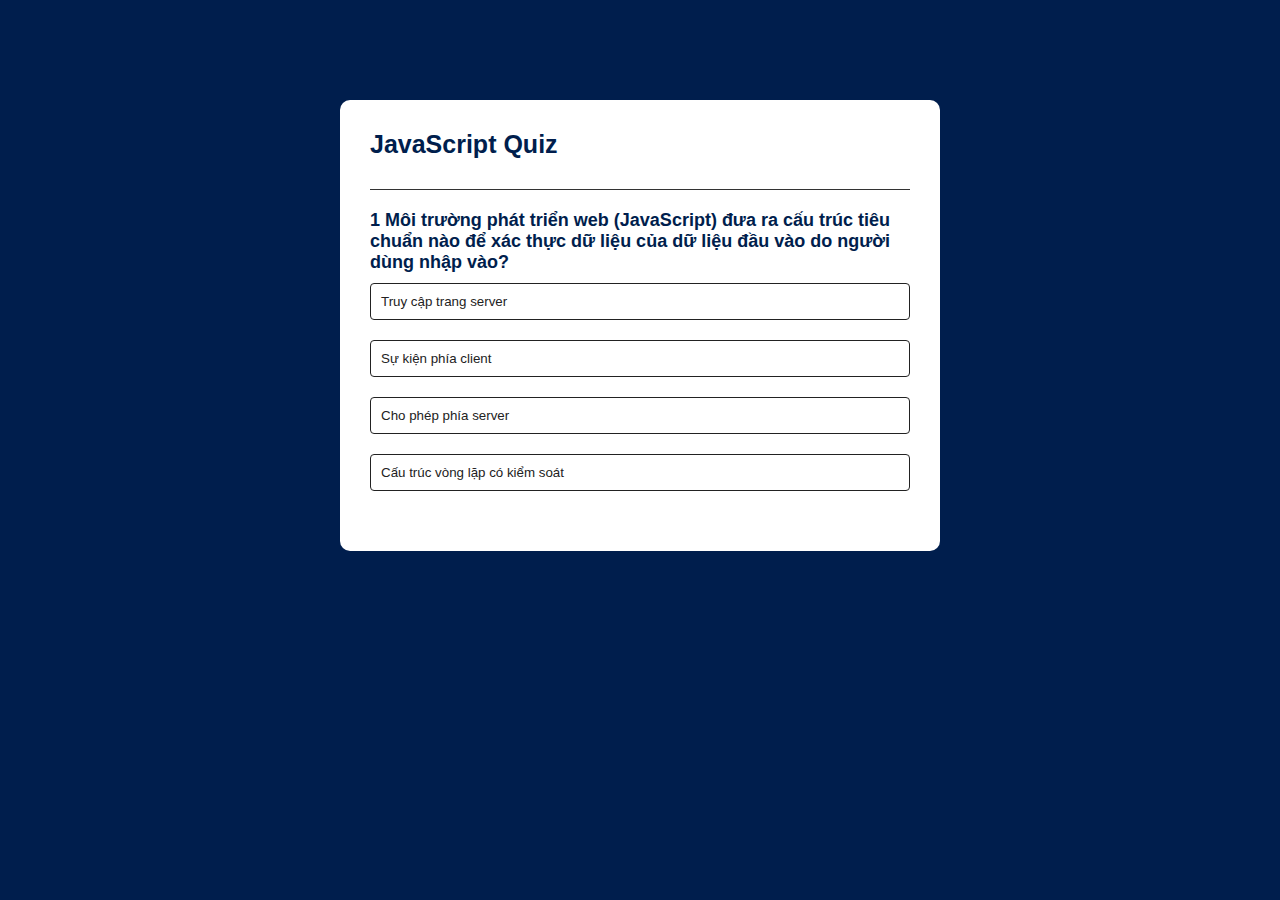
<file: quiz-app/index.html>
<!DOCTYPE html>
<html lang="en">
  <head>
    <meta charset="UTF-8" />
    <meta name="viewport" content="width=device-width, initial-scale=1.0" />
    <title>Quiz App - DY</title>
    <link rel="stylesheet" href="assets/style.css" />
  </head>
  <body>
    <div id="app">
      <div id="timer">
        <h1>JavaScript Quiz</h1>
        <span id="timer"></span>
      </div>
      <div class="quiz">
        <h2 id="question"></h2>
        <div id="answer-buttons">
          <button class="btn"></button>
          <button class="btn"></button>
          <button class="btn"></button>
          <button class="btn"></button>
        </div>
        <button id="next-btn"></button>
      </div>
    </div>

    <script src="https://code.jquery.com/jquery-3.6.4.min.js"></script>
    <script src="assets/main.js"></script>
  </body>
</html>
</file>
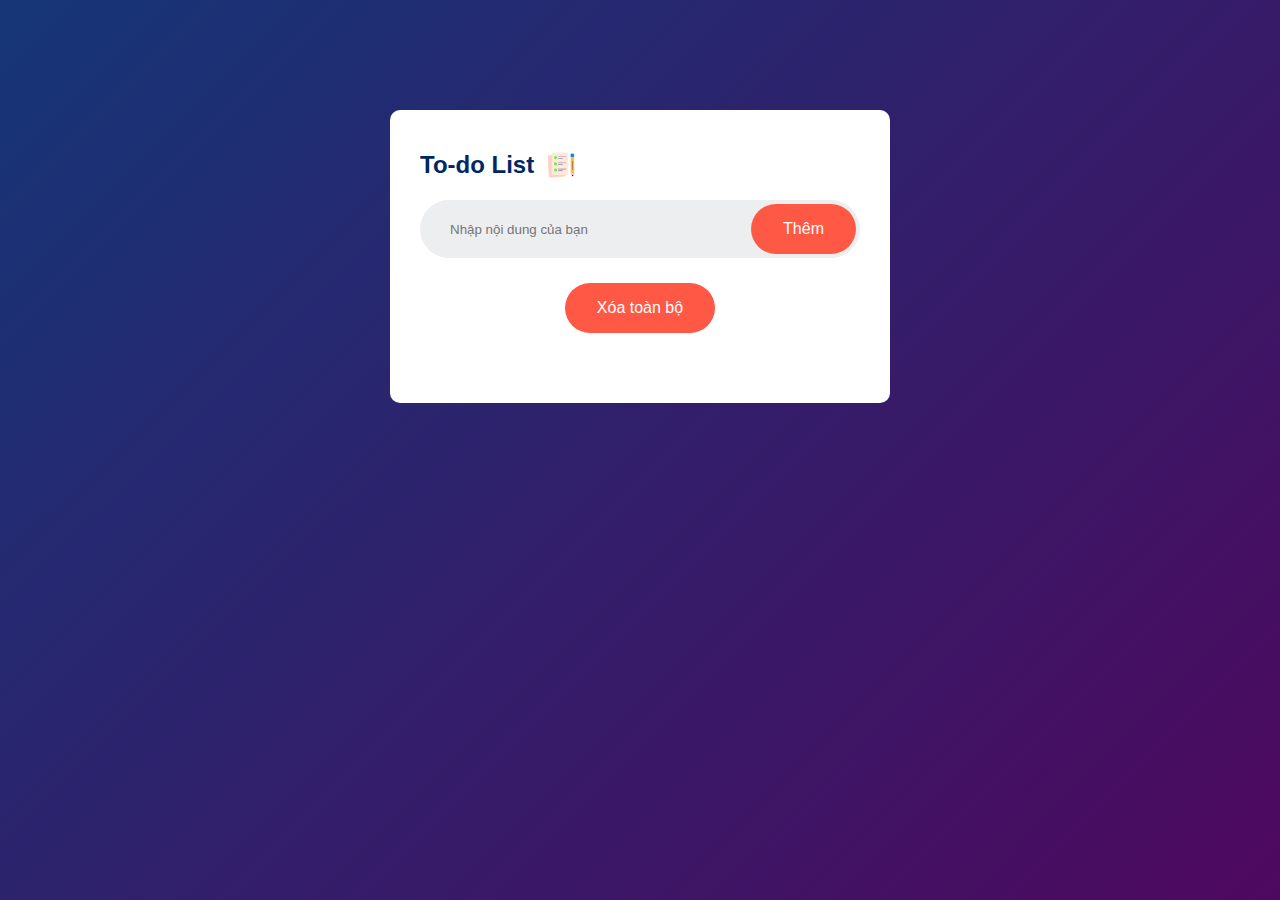
<file: to-do list/index.html>
<!DOCTYPE html>
<html lang="en">
<head>
    <meta charset="UTF-8">
    <meta name="viewport" content="width=device-width, initial-scale=1.0">
    <title>To-do List App - DY</title>
    <link rel="stylesheet" href="assets/style.css">
</head>
<body>
    <div class="container">
        <div class="todo-app">
            <h2>
                To-do List
                <img src="assets/images/icon.png" alt="">
            </h2>
            <div class="row">
                <input type="text" id="input-box" placeholder="Nhập nội dung của bạn">
                <button id="add-btn">Thêm</button>
            </div>
            <ul id="todo-list"></ul>
            <button id="clear-btn">Xóa toàn bộ</button>
        </div>
    </div>

    <script src="https://code.jquery.com/jquery-3.6.4.min.js"></script>
    <script src="assets/main.js"></script>
</body>
</html>
</file>
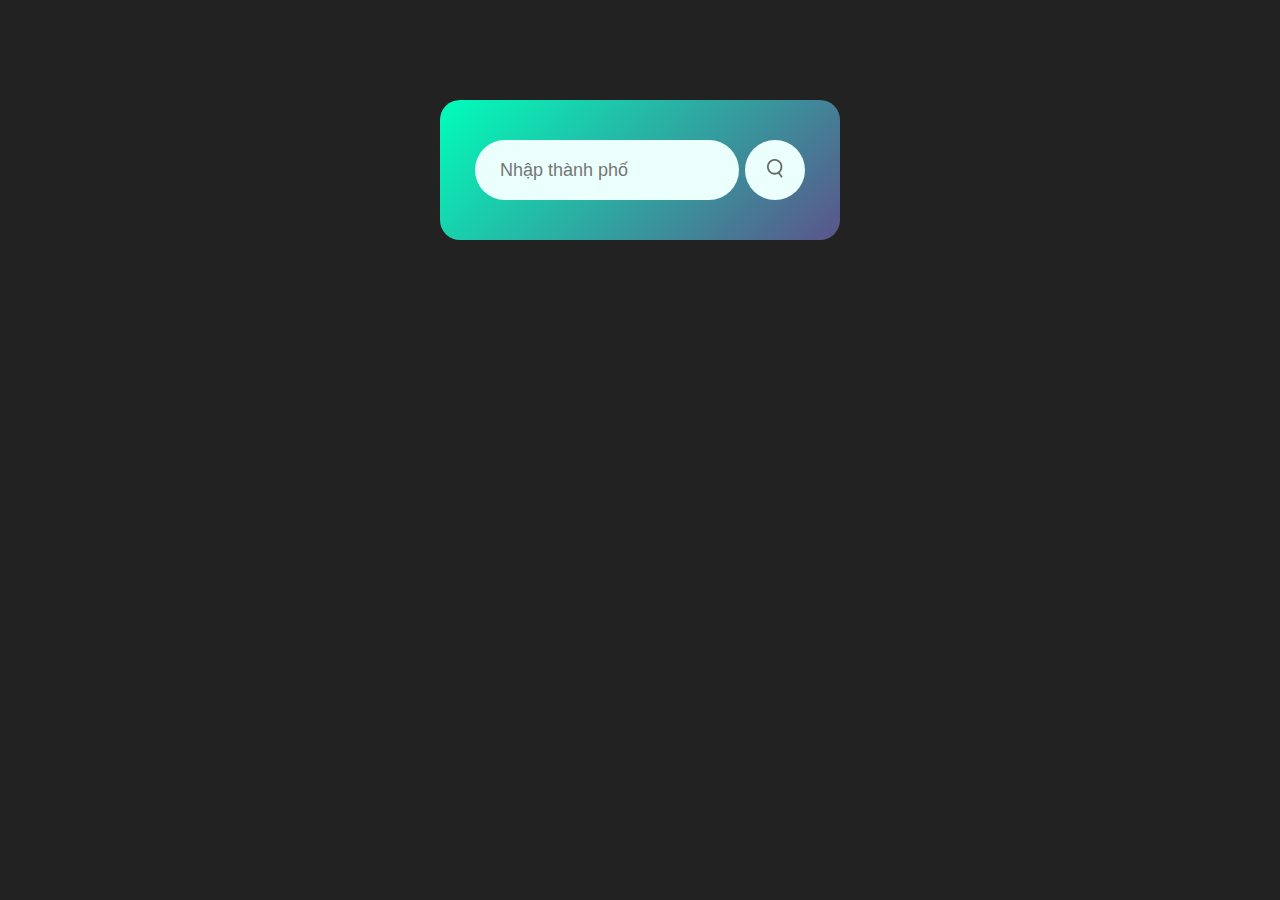
<file: weather-app/index.html>
<!DOCTYPE html>
<html lang="en">
<head>
    <meta charset="UTF-8">
    <meta name="viewport" content="width=device-width, initial-scale=1.0">
    <title>Weather App - DY</title>
    <link rel="stylesheet" href="assets/style.css">
</head>
<body>
    <div class="card">
        <div class="search">
            <input type="text" placeholder="Nhập thành phố" spellcheck="false">
            <button>
                <img src="assets/images/search.png" alt="#">
            </button>
        </div>
        <div class="error">
            <p>Tên thành phố không hợp lệ</p>
        </div>
        <div class="weather">
            <img src="assets/images/rain.png" alt="#" class="weather-icon">
            <h1 class="temp"></h1>
            <h2 class="city"></h2>
            <div class="details">
                <div class="col">
                    <img src="assets/images/humidity.png" alt="#">
                    <div>
                        <p class="humidity">50%</p>
                        <p>Độ ẩm</p>
                    </div>
                </div>
                <div class="col">
                    <img src="assets/images/wind.png" alt="#">
                    <div>
                        <p class="wind">15 km/h</p>
                        <p>Tốc độ gió</p>
                    </div>
                </div>
            </div>
        </div>
    </div>

    <script src="https://code.jquery.com/jquery-3.6.4.min.js"></script>
    <script src="./assets/main.js"></script>
</body>
</html>
</file>
<file: quiz-app/assets/style.css>
* {
    padding: 0;
    margin: 0;
    font-family: 'Poppins', sans-serif;
    box-sizing: border-box;
}

:root {
    --main-color: #001e4d;
}

body {
    background: var(--main-color);
}

#app {
    width: 90%;
    max-width: 600px;
    margin: 100px auto 0;
    padding: 30px;
    border-radius: 10px;
    background: #fff;
}

#app h1 {
    font-size: 25px;
    color: var(--main-color);
    font-weight: 600;
    border-bottom: 1px solid #333;
    padding-bottom: 30px;
}

.quiz {
    padding: 20px 0;
}

.quiz h2 {
    font-size: 18px;
    color: var(--main-color);
    font-weight: 600;
}

.quiz h2 img {
    width: 100%;
    display: block;
    margin-top: 8px;
}

.btn {
    width: 100%;
    padding: 10px;
    margin: 10px 0;
    font-weight: 500;
    text-align: left;
    border-radius: 4px;
    border: 1px solid #222;
    background: #fff;
    color: #222;
    cursor: pointer;
    transition: all 0.4s;
}

.btn:hover:not([disabled]) {
    background: #222;
    color: #fff;
}

.btn:disabled {
    cursor: no-drop;
}

#next-btn,
#preview-btn {
    width: 150px;
    padding: 10px;
    margin: 20px auto 0;
    font-weight: 500;
    border: 0;
    border-radius: 4px;
    background: var(--main-color);
    color: #fff;
    cursor: pointer;
    display: none;
}

.correct {
    background: #059669;
    color: #fff;
    border: 1px solid #059669;
    outline: none;
}

.incorrect {
    border: 1px solid red;
}
</file>
<file: to-do list/assets/style.css>
* {
    margin: 0;
    padding: 0;
    font-family: 'Poppins', sans-serif;
    box-sizing: border-box;
}

.container {
    width: 100%;
    min-height: 100vh;
    background: linear-gradient(135deg, #153677, #4e085f);
    padding: 10px;
}

.todo-app {
    width: 100%;
    max-width: 500px;
    background: #fff;
    margin: 100px auto 20px;
    padding: 40px 30px 70px;
    border-radius: 10px;
}

.todo-app h2 {
    color: #002765;
    display: flex;
    align-items: center;
    margin-bottom: 20px;
}

.todo-app h2 img {
    width: 30px;
    margin-left: 12px;
}

.row {
    display: flex;
    align-items: center;
    justify-content: space-between;
    background: #edeef0;
    border-radius: 30px;
    padding-left: 20px;
    margin-bottom: 25px;
}

input {
    flex: 1;
    border: none;
    outline: none;
    background: transparent;
    padding: 10px;
    font-weight: 14px;
}

button {
    border: none;
    outline: none;
    padding: 16px 32px;
    background: #ff5945;
    color: #fff;
    font-size: 16px;
    cursor: pointer;
    border-radius: 40px;
    margin: 4px 4px 4px;
}

button#clear-btn {
    display: block;
    text-align: center;
    margin: auto;
}

#todo-list {
    margin-bottom: 12px;
}

#todo-list li {
    list-style: none;
    font-size: 16px;
    padding: 12px 8px 12px 46px;
    user-select: none;
    cursor: pointer;
    position: relative;
}

#todo-list li::before {
    content: '';
    position: absolute;
    height: 28px;
    width: 28px;
    border-radius: 50%;
    background-image: url(images/unchecked.png);
    background-size: cover;
    background-repeat: no-repeat;
    background-position: center;
    top: 8px;
    left: 8px;
}

#todo-list li.checked {
    color: #555;
    text-decoration: line-through;
}

#todo-list li.checked::before {
    background-image: url(images/checked.png);
}

#todo-list li span {
    position: absolute;
    right: 0;
    top: 5px;
    width: 40px;
    height: 40px;
    font-size: 24px;
    color: #555;
    line-height: 40px;
    text-align: center;
}

#todo-list li span:hover {
    background: #cccccc;
    border-radius: 50%;
}
</file>
<file: weather-app/assets/style.css>
/* Universal Reset */
* {
    margin: 0;
    padding: 0;
    font-family: 'Poppins', sans-serif;
    box-sizing: border-box;
}

/* Body Styles */
body {
    background: #222;
}

/* Card Styles */
.card {
    width: 90%;
    max-width: 400px;
    margin: 100px auto 0;
    padding: 40px 35px;
    text-align: center;
    border-radius: 20px;
    background: linear-gradient(135deg, #00feba, #5b548a);
    color: #fff;
}

/* Search Styles */
.search {
    width: 100%;
    display: flex;
    justify-content: space-between;
    align-items: center;
}

.search input {
    border: 0;
    outline: 0;
    background: #ebfffc;
    color: #555;
    padding: 10px 25px;
    height: 60px;
    border-radius: 30px;
    font-size: 18px;
    width: 80%;
}

.search button {
    border: 0;
    outline: 0;
    background: #ebfffc;
    border-radius: 50%;
    width: 60px;
    height: 60px;
    cursor: pointer;
}

.search button img {
    width: 16px;
}

/* Weather Icon Styles */
.weather {
    display: none;
}

.weather-icon {
    width: 170px;
    margin-top: 16px;
}

/* Weather Text Styles */
.weather h1 {
    font-size: 80px;
    font-weight: 500;
    margin-bottom: 4px;
}

.weather h2 {
    font-size: 45px;
    font-weight: 400;
    margin-top: -10px;
}

/* Details and Columns Styles */
.details {
    display: flex;
    align-items: center;
    justify-content: space-between;
    padding: 0 20px;
    margin-top: 50px;
}

.col {
    display: flex;
    align-items: center;
    text-align: left;
}

.col img {
    width: 40px;
    margin-right: 10px;
}

/* Humidity and Wind Styles */
.humidity, .wind {
    font-size: 20px;
}

/* Errors */
.error {
    text-align: left;
    margin-left: 10px;
    font-size: 14px;
    margin-top: 10px;
    display: none;
}
</file>
